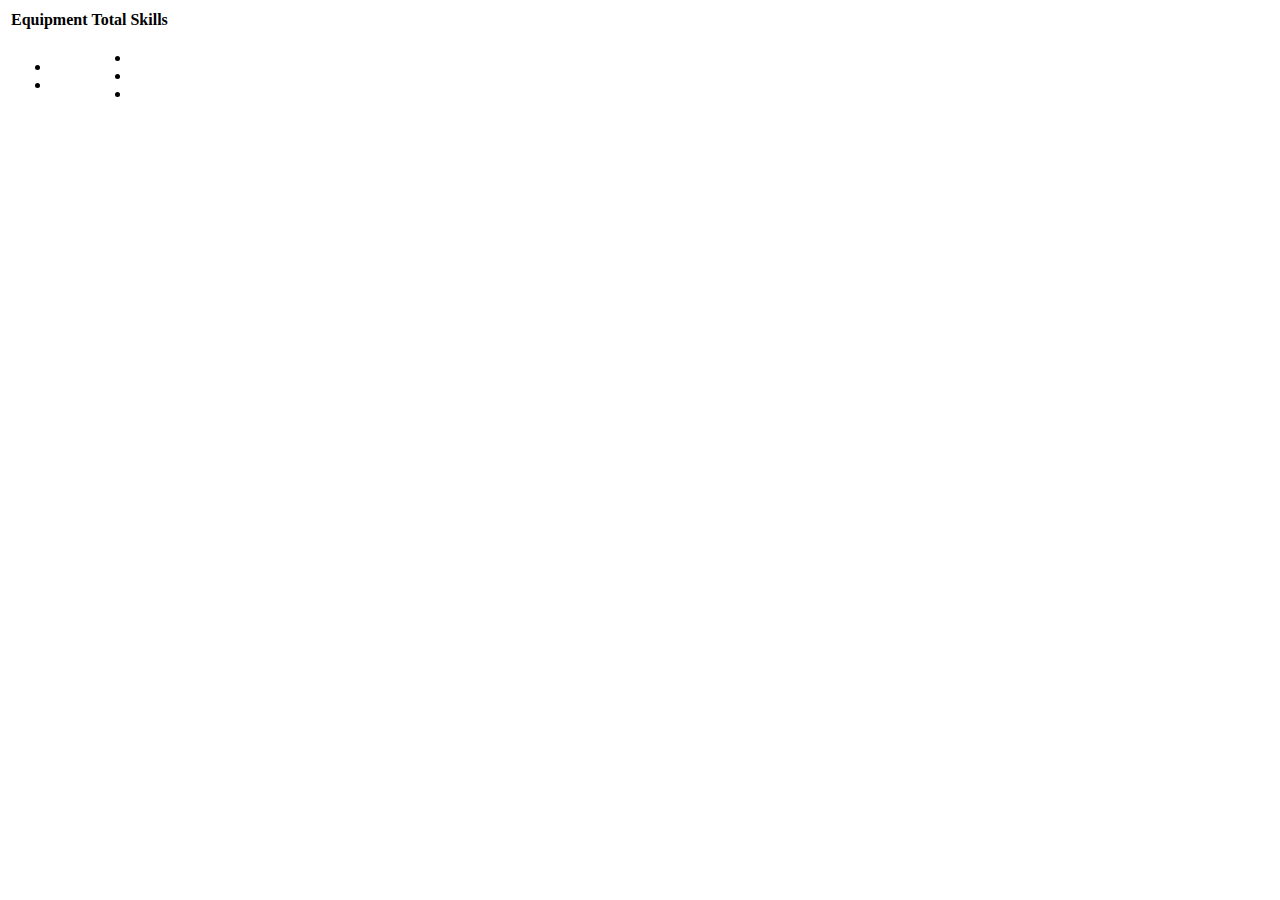
<file: src/main/resources/templates/equipment-set.html>
<!DOCTYPE html>
<html xmlns="http://www.w3.org/1999/xhtml"
	xmlns:th="http://www.thymeleaf.org"
	xmlns:layout="http://www.ultraq.net.nz/thymeleaf/layout"
	layout:decorate="~{template}" th:with="title='Equipment Set'">
<th:block layout:fragment="content">
<table class="set data">
	<tr>
		<th>Equipment</th>
		<th>Total Skills</th>
	</tr>
	<tr class="odd">
		<td>
			<ul class="unstyled">
				<li th:text="${set.weaponLabel}" th:if="${set.hasWeaponSlots()}"></li>
				<li th:each="equipment : ${set.equipment}" th:text="${equipment.name}"></li>
			</ul>
		</td>
		<td>
			<ul class="unstyled">
				<!-- Total skills on one line -->
				<li>
					<th:block th:each="entry : ${set.skillSet.orderedSkillLevels}">
					<a th:href="@{${'/skill/' + entry.key.urlName}}" th:text="${entry.key.name}"></a>
					<span th:text="${entry.value + (entryStat.last ? '' : ',')}"></span>
					</th:block>
				</li>
				<!-- Total slots on the next line -->
				<li th:if="${set.hasSlots()}"><span th:text="${set.slotLabel}"></span></li>
				<!-- List of decorations -->
				<li th:if="${!set.decorationCounts.isEmpty()}">
					<th:block th:each="entry : ${set.decorationCounts}">
					<span th:text="${entry.value + 'x'}"></span>
					<span th:text="${entry.key.name + (entryStat.last ? '' : ',')}"></span>
					</th:block>
				</li>
			</ul>
		</td>
	</th:block>
</table>
</th:block>
</html>
</file>
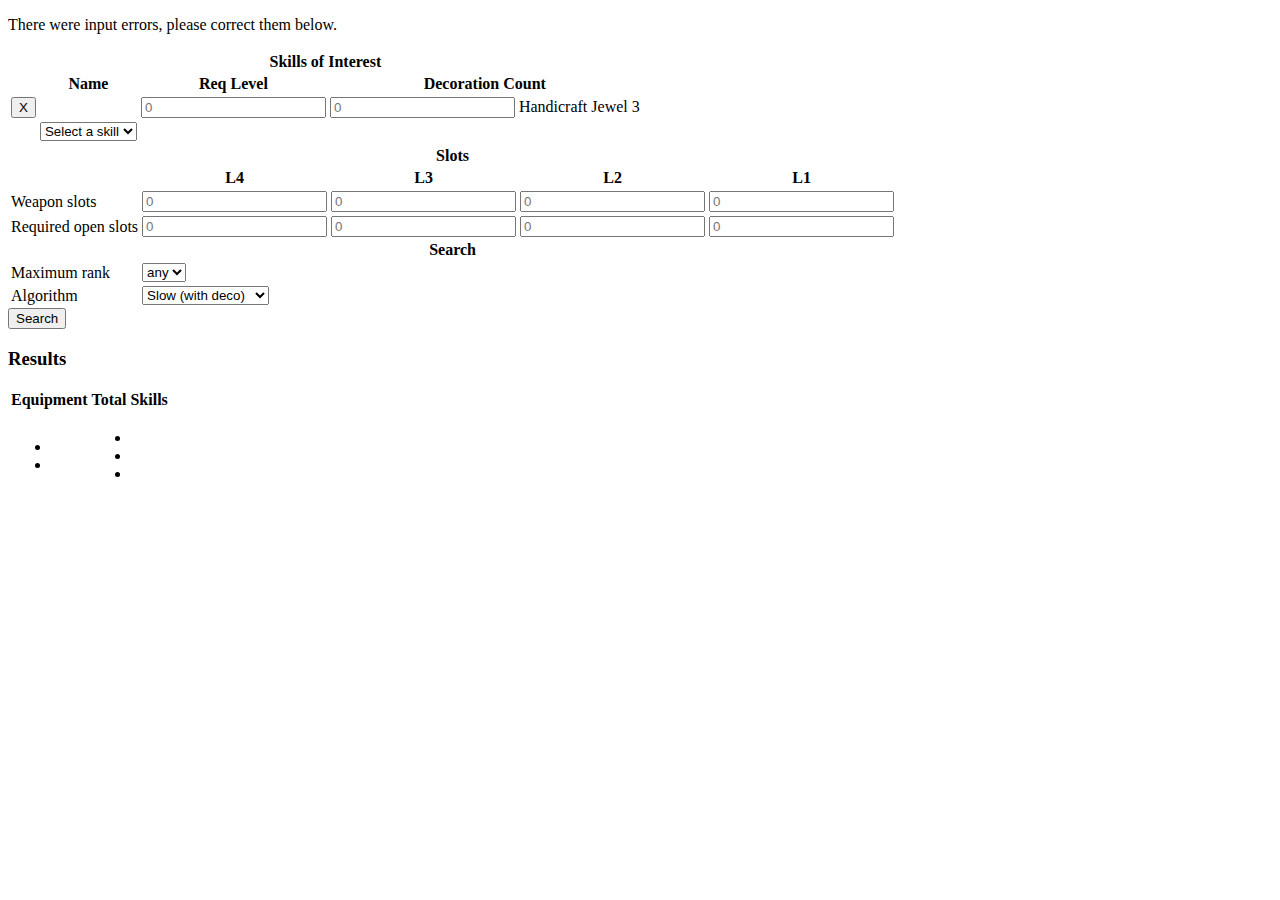
<file: src/main/resources/templates/set-builder.html>
<!DOCTYPE html>
<html xmlns="http://www.w3.org/1999/xhtml"
	xmlns:th="http://www.thymeleaf.org"
	xmlns:layout="http://www.ultraq.net.nz/thymeleaf/layout"
	layout:decorate="~{template}" th:with="title='Set Search'">
<th:block layout:fragment="content">

<form th:action="@{/set-builder}" th:object="${setBuilderForm}" method="post">
<button name="search" style="display: none;"></button>
<p th:if="${#fields.hasAnyErrors()}" class="errors">
	There were input errors, please correct them below.
</p>
<table class="form">
	<tr>
		<th colspan="4">Skills of Interest</th>
	</tr>
	<tr>
		<th class="subheader"></th>
		<th class="subheader">Name</th>
		<th class="subheader">Req Level</th>
		<th class="subheader">Decoration Count</th>
	</tr>
	<tr th:each="row : ${setBuilderForm.skillRows}">
		<td>
			<button name="removeSkill" th:value="${rowStat.index}">X</button>
		</td>
		<td>
			<span th:text="${row.skill.name}"></span>
			<input type="hidden" th:field="*{skillRows[__${rowStat.index}__].skill}" />
		</td>
		<td>
			<input type="text" th:field="*{skillRows[__${rowStat.index}__].level}" th:attr="autofocus=${autofocus eq row.skill ? '' : null}"
					class="numberBox" maxlength="1" placeholder="0" th:errorclass="field-error" />
			<span th:text="' / ' + ${row.skill.maxLevel}"></span>
		</td>
		<td>
			<th:block th:if="${baseDecorations.containsKey(row.skill)}">
			<input type="text" th:field="*{skillRows[__${rowStat.index}__].decorationCount}"
					class="numberBox" maxlength="1" placeholder="0" th:errorclass="field-error" />
			<span th:text="${baseDecorations.get(row.skill).name}">Handicraft Jewel 3</span>
			</th:block>
		</td>
	</tr>
	<tr>
		<td></td>
		<td>
			<select th:field="*{newSkill}" onchange="document.getElementById('addSkill').click()">
				<option disabled selected value="">Select a skill</option>
				<option th:each="skill : ${skills}" th:if="${not setBuilderForm.contains(skill)}"
						th:value="${skill.urlName}" th:text="${skill.name}"></option>
			</select>
			<button id="addSkill" name="addSkill" style="display: none;">+</button>
		</td>
		<td colspan="2"></td>
	</tr>
</table>
<table class="form">
	<tr>
		<th colspan="5">Slots</th>
	</tr>
	<tr>
		<th class="subheader"></th>
		<th class="subheader">L4</th>
		<th class="subheader">L3</th>
		<th class="subheader">L2</th>
		<th class="subheader">L1</th>
	</tr>
	<tr>
		<td>Weapon slots</td>
		<td><input type="text" th:field="*{weaponSlots4}" maxlength="2" placeholder="0" class="numberBox" th:errorclass="field-error" /></td>
		<td><input type="text" th:field="*{weaponSlots3}" maxlength="2" placeholder="0" class="numberBox" th:errorclass="field-error" /></td>
		<td><input type="text" th:field="*{weaponSlots2}" maxlength="2" placeholder="0" class="numberBox" th:errorclass="field-error" /></td>
		<td><input type="text" th:field="*{weaponSlots1}" maxlength="2" placeholder="0" class="numberBox" th:errorclass="field-error" /></td>
	</tr>
	<tr>
		<td>Required open slots</td>
		<td><input type="text" th:field="*{requiredSlots4}" maxlength="2" placeholder="0" class="numberBox" th:errorclass="field-error" /></td>
		<td><input type="text" th:field="*{requiredSlots3}" maxlength="2" placeholder="0" class="numberBox" th:errorclass="field-error" /></td>
		<td><input type="text" th:field="*{requiredSlots2}" maxlength="2" placeholder="0" class="numberBox" th:errorclass="field-error" /></td>
		<td><input type="text" th:field="*{requiredSlots1}" maxlength="2" placeholder="0" class="numberBox" th:errorclass="field-error" /></td>
	</tr>
	<tr>
		<th colspan="5">Search</th>
	</tr>
	<tr>
		<td>Maximum rank</td>
		<td colspan="4">
			<select th:field="*{maxRank}">
				<option selected value="">any</option>
				<option th:each="rank : ${ranks}" th:value="${rank.name}" th:text="${rank.name}"></option>
			</select>
		</td>
	</tr>
	<tr>
		<td>Algorithm</td>
		<td colspan="4">
			<select th:field="*{algorithm}">
				<option th:selected="${setBuilderForm.algorithm == 'Naive'}" value="Naive">Slow (with deco)</option>
				<option th:selected="${setBuilderForm.algorithm == 'Parallel'}" value="Parallel">Parallel (no deco)</option>
			</select>
		</td>
	</tr>
</table>
<div class="actions">
	<button name="search">Search</button>
</div>
</form>

<div th:if="${result}">
<h3>Results</h3>
<p th:text="|Searched ${result.permutationCount} combinations of ${result.candidateCount} pieces of equipment and
	found ${result.solutions.size()} solutions in ${time} seconds.|"><p>
<p th:text="|Filtered out ${result.filteredCandidateCount} pieces of equipment and ${result.filteredSetCount} inferior sets.|"><p>
<table th:if="${!result.solutions.isEmpty()}" class="set data">
	<tr>
		<th>Equipment</th>
		<th>Total Skills</th>
	</tr>
	<tr th:each="set : ${result.solutions}" th:class="${setStat.odd ? 'odd' : 'even'}">
		<td>
			<a th:href="@{${'/equipment-set/' + set.base64}}">
				<ul class="unstyled">
					<li th:text="${set.weaponLabel}" th:if="${set.hasWeaponSlots()}"></li>
					<li th:each="equipment : ${set.equipment}" th:text="${equipment.name}"></li>
				</ul>
			</a>
		</td>
		<td>
			<ul class="unstyled">
				<!-- Total skills on one line -->
				<li>
					<th:block th:each="entry : ${set.skillSet.orderedSkillLevels}">
					<a th:href="@{${'/skill/' + entry.key.urlName}}" th:text="${entry.key.name}"></a>
					<span th:text="${entry.value + (entryStat.last ? '' : ',')}"></span>
					</th:block>
				</li>
				<!-- Total slots on the next line -->
				<li th:if="${set.hasSlots()}"><span th:text="${set.slotLabel}"></span></li>
				<!-- List of decorations -->
				<li th:if="${!set.decorationCounts.isEmpty()}">
					<th:block th:each="entry : ${set.decorationCounts}">
					<span th:text="${entry.value + 'x'}"></span>
					<span th:text="${entry.key.name + (entryStat.last ? '' : ',')}"></span>
					</th:block>
				</li>
			</ul>
		</td>
	</th:block>
</table>
</div>

</th:block>
</html>
</file>
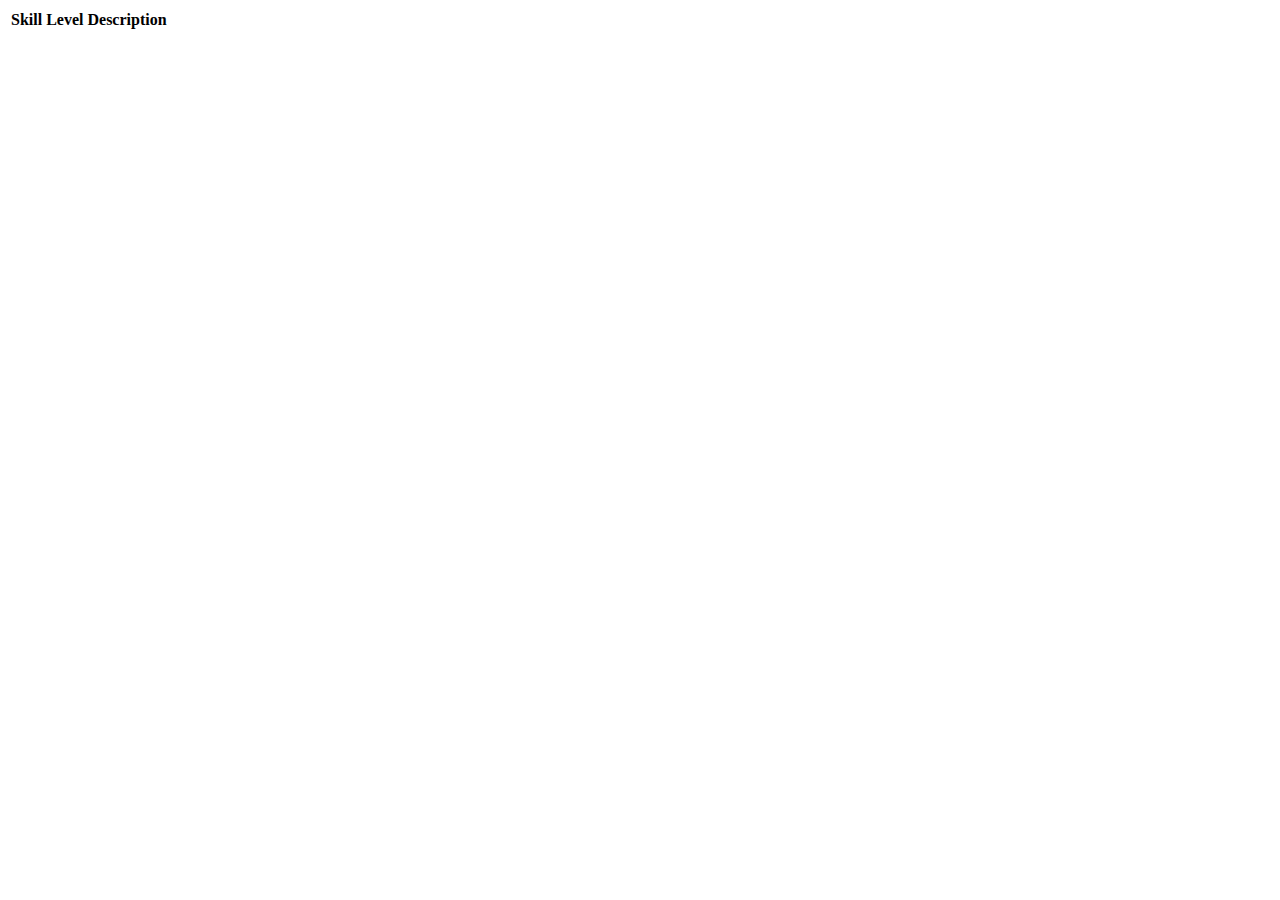
<file: src/main/resources/templates/skill-list.html>
<!DOCTYPE html>
<html xmlns="http://www.w3.org/1999/xhtml"
	xmlns:th="http://www.thymeleaf.org"
	xmlns:layout="http://www.ultraq.net.nz/thymeleaf/layout"
	layout:decorate="~{template}" th:with="title='Skill List'">
<th:block layout:fragment="content">
	<table class="data">
		<tr>
			<th>Skill</th>
			<th>Level</th>
			<th>Description</th>
		</tr>
		<th:block th:each="skill : ${skills}">
		<tr th:each="description : ${skill.allDescriptions}"
				th:class="${skillStat.odd ? 'odd' : 'even'}">
			<th th:attr="rowspan=${descriptionStat.size}" th:if="${descriptionStat.first}">
				<a th:href="@{${'/skill/' + skill.urlName}}" th:text="${skill.name}"></a>
			</th>
			<td th:text="'Lv ' + ${descriptionStat.index}" th:if="${!descriptionStat.first && !skill.isWildcard()}" />
			<td th:text="${description}" th:attr="colspan=${descriptionStat.first ? 2 : 1}" th:if="${descriptionStat.first || !skill.isWildcard()}" />
		</tr>
		</th:block>
	</table>
</th:block>
</html>
</file>
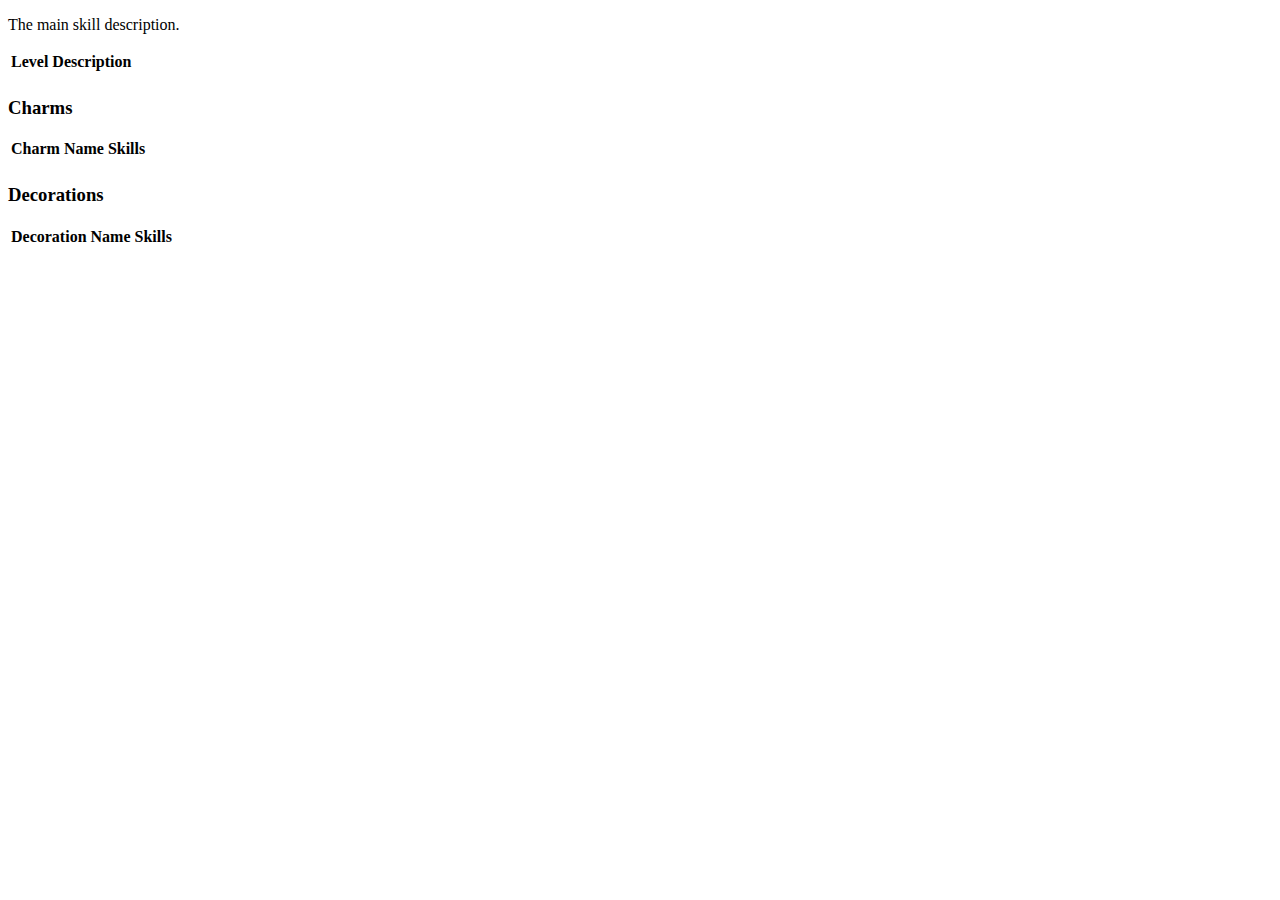
<file: src/main/resources/templates/skill.html>
<!DOCTYPE html>
<html xmlns="http://www.w3.org/1999/xhtml"
	xmlns:th="http://www.thymeleaf.org"
	xmlns:layout="http://www.ultraq.net.nz/thymeleaf/layout"
	layout:decorate="~{template}" th:with="title=${skill}">
<th:block layout:fragment="content">
	<p th:text="${skill.description}">The main skill description.</p>

	<table class="data" th:if="${!skill.isWildcard()}">
		<tr>
			<th>Level</th>
			<th>Description</th>
		</tr>
		<tr th:each="description : ${skill.levelDescriptions}" th:class="${descriptionStat.odd ? 'odd' : 'even'}">
			<td th:text="'Lv ' + ${descriptionStat.count}"></td>
			<td th:text="${description}"></td>
		</tr>
	</table>

	<th:block th:if="${!skill.isWildcard()}">
		<h3>Charms</h3>
		<p th:text="${'No charms with ' + skill.name}" th:if="${charms.isEmpty()}"></p>
		<table th:if="${!charms.isEmpty()}" class="data">
			<tr>
				<th>Charm Name</th>
				<th>Skills</th>
			</tr>
			<tr th:each="charm : ${charms}" th:class="${charmStat.odd ? 'odd' : 'even'}">
				<td th:text="${charm.name}"></td>
				<td>
					<th:block th:each="entry : ${charm.skillSet.orderedSkillLevels}">
					<a th:href="@{${'/skill/' + entry.key.urlName}}" th:text="${entry.key.name}"></a>
					<span th:text="${entry.value + (entryStat.last ? '' : ',')}"></span>
					</th:block>
				</td>
			</tr>
		</table>
	</th:block>

	<h3>Decorations</h3>
	<p th:text="${'No decorations with ' + skill.name}" th:if="${decorations.isEmpty()}"></p>
	<table th:if="${!decorations.isEmpty()}" class="data">
		<tr>
			<th>Decoration Name</th>
			<th>Skills</th>
		</tr>
		<tr th:each="decoration : ${decorations}" th:class="${decorationStat.odd ? 'odd' : 'even'}">
			<td th:text="${decoration.name}"></td>
			<td>
				<th:block th:each="entry : ${decoration.skillSet.skillLevels}">
				<a th:href="@{${'/skill/' + entry.key.urlName}}" th:text="${entry.key.name}"></a>
				<span th:text="${entry.value + (entryStat.last ? '' : ',')}"></span>
				</th:block>
			</td>
		</tr>
	</table>

	<th:block th:if="${!skill.isWildcard()}">
		<h3 th:text="'Equipment with ' + ${skill.name}"></h3>
		<table th:insert="~{fragments/equipment-table :: standard}"></table>
	</th:block>

</th:block>
</html>
</file>
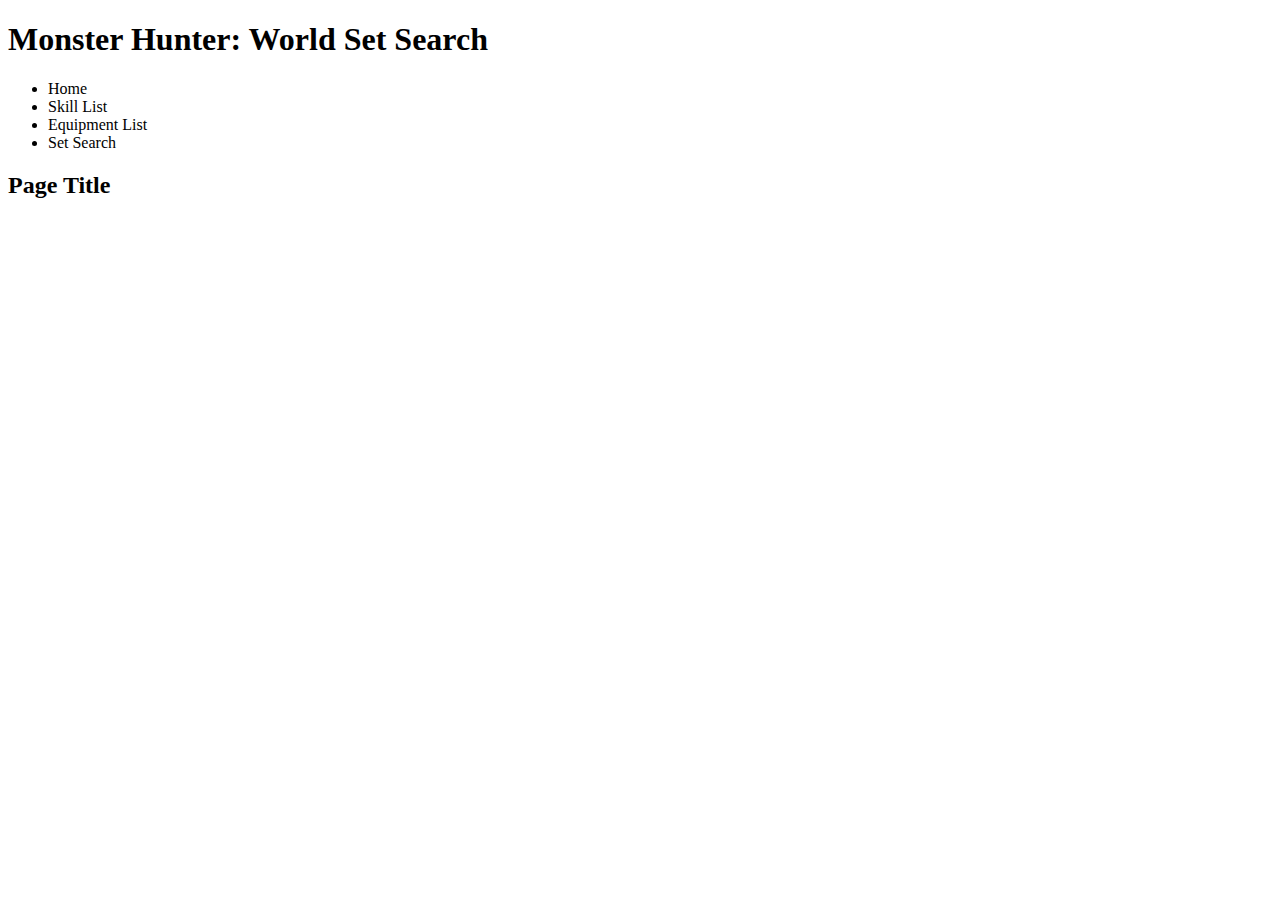
<file: src/main/resources/templates/template.html>
<!DOCTYPE html>
<html xmlns="http://www.w3.org/1999/xhtml"
	xmlns:th="http://www.thymeleaf.org"
	xmlns:layout="http://www.ultraq.net.nz/thymeleaf/layout">
<head>
	<title th:text="'MHW - ' + ${title}">MHW</title>
	<meta http-equiv="Content-Type" content="text/html; charset=UTF-8" />
	<link rel="stylesheet" type="text/css" th:href="@{/styles/default.css}" />
</head>
<body>
<header>
	<h1>Monster Hunter: World Set Search</h1>
</header>
<nav>
	<ul>
		<li><a th:href="@{/}">Home</a></li>
		<li><a th:href="@{/skill-list}">Skill List</a></li>
		<li><a th:href="@{/equipment-list}">Equipment List</a></li>
		<li><a th:href="@{/set-builder}">Set Search</a></li>
	</ul>
</nav>
<main>
	<h2 th:text="${title}">Page Title</h2>
	<th:block layout:fragment="content"></th:block>
</main>
<footer>
</footer>
</body>
</html>
</file>
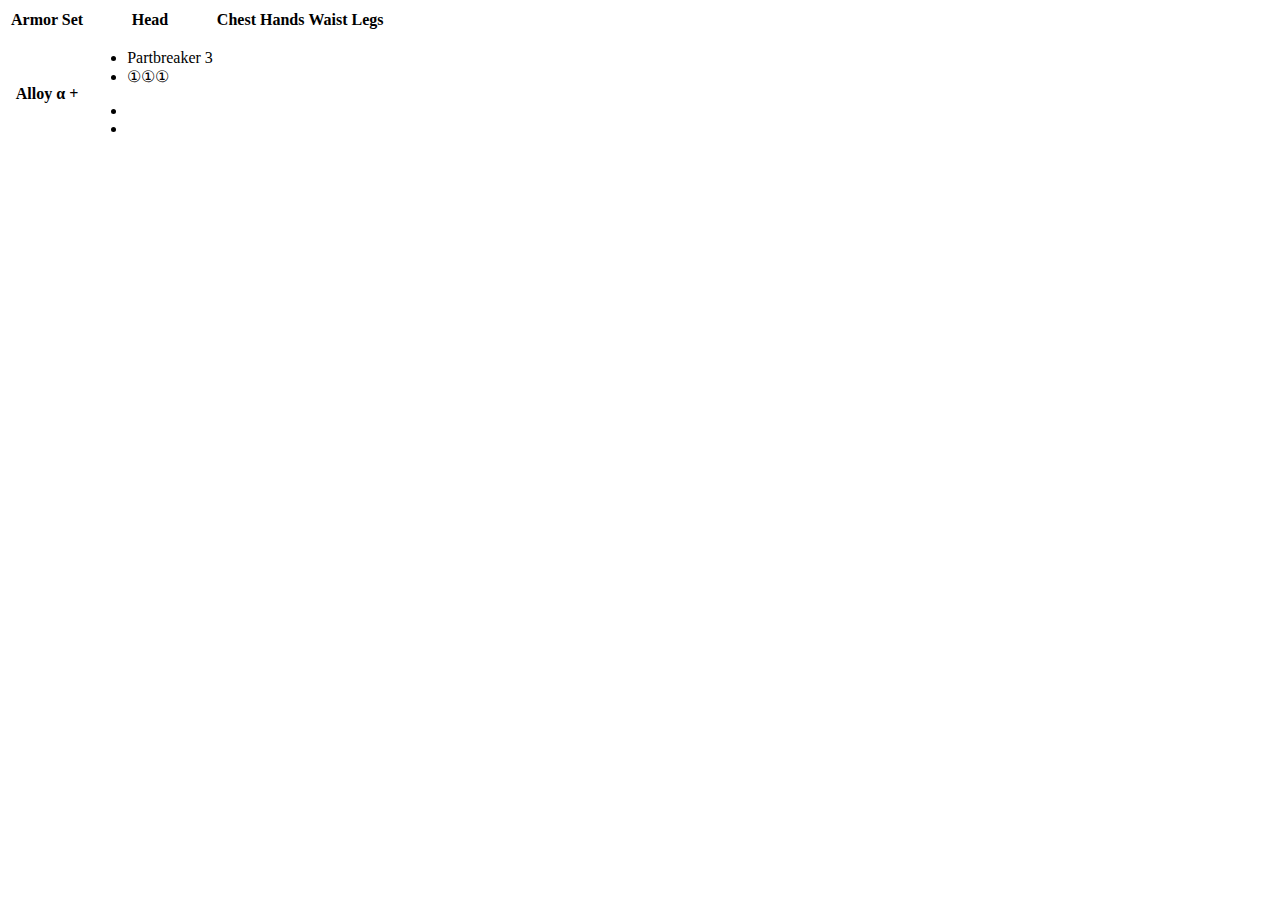
<file: src/main/resources/templates/fragments/equipment-table.html>
<!DOCTYPE html>
<html xmlns="http://www.w3.org/1999/xhtml"
	xmlns:th="http://www.thymeleaf.org"
	xmlns:layout="http://www.ultraq.net.nz/thymeleaf/layout"
	layout:decorate="~{template}" th:with="title='Equipment Table'">
<th:block layout:fragment="content">
	<table class="equipment data" th:fragment="standard">
		<tr>
			<th>Armor Set</th>
			<th>Head</th>
			<th>Chest</th>
			<th>Hands</th>
			<th>Waist</th>
			<th>Legs</th>
		</tr>
		<tr th:each="entry : ${matrix.entrySet()}" th:class="${entryStat.odd ? 'odd' : 'even'}">
			<th th:text="${entry.key}">Alloy α +</th>
			<td th:each="equipment : ${entry.value}" th:class="${equipment eq null ? 'empty' : ''}">
				<th:block th:if="${equipment != null}">
					<ul class="unstyled">
						<li th:each="skillLabel : ${equipment.skillSet.skillLabels}">
							<a th:href="@{${'/skill/' + skillLabel.key.urlName}}" th:text="${skillLabel.key.name}">Partbreaker</a>
							<span th:text="${skillLabel.value}">3</span>
						</li>
						<li th:if="${equipment.hasSlots()}"><span th:text="${equipment.slotSet.label}">①①①</span></li>
					</ul>
					<div class="set-bonus" th:if="${equipment.hasSetBonus()}">
						<ul class="unstyled">
							<li><span th:text="${equipment.setBonus.name}"></span></li>
							<li th:each="entry : ${equipment.setBonus.skills}">
								<span th:text="${entry.key + 'x'}"></span>
								<a th:href="@{${'/skill/' + entry.value.urlName}}" th:text="${entry.value.name}"></a>
							</li>
						</ul>
					</div>
				</th:block>
			</td>
		</tr>
	</table>
</th:block>
</html>
</file>
